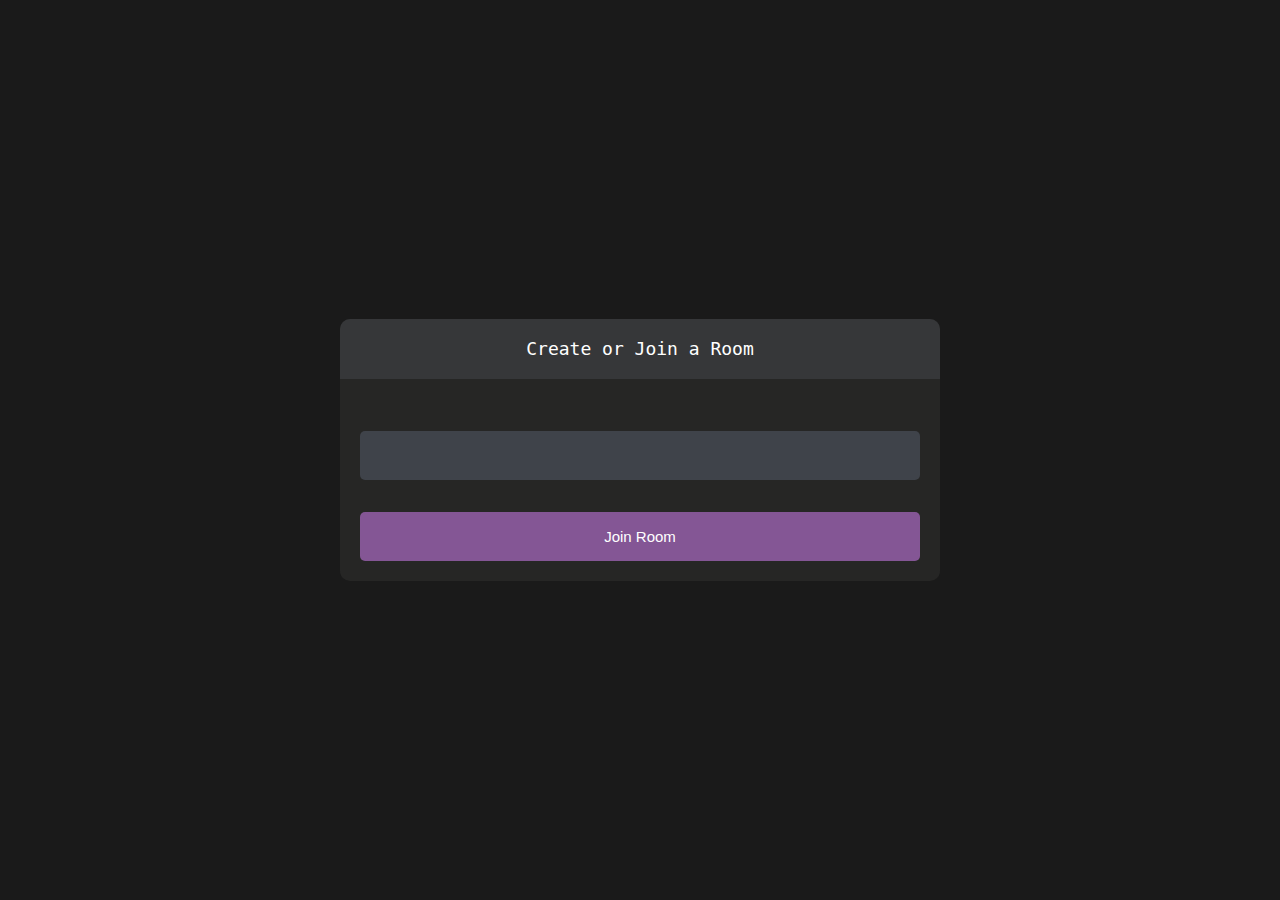
<file: index.html>
<!DOCTYPE html>
<html lang="en">

<head>
    <meta charset="UTF-8">
    <meta http-equiv="X-UA-Compatible" content="IE=edge">
    <meta name="viewport" content="width=device-width, initial-scale=1.0">
    <title>Peer Video chat</title>
    <link rel="stylesheet" href="style.css">
</head>

<body>


    <div id="videos">
        <video class="video-player" id="user-1" autoplay playsinline></video>
        <video class="video-player" id="user-2" autoplay playsinline></video>
    </div>


    <div id="controls">

        <div class="control-container" id="camera-btn">
            <img src="/icons/camera.png" alt="">
        </div>

        <div class="control-container" id="mic-btn">
            <img src="/icons/mic.png" alt="">
        </div>

        <a href="lobby.html">
            <div class="control-container"       id="leave-btn">
                <img src="/icons/phone.png" alt="">
            </div>
        </a>    

    </div>

</body>

<script src="agora-rtm-sdk-1.5.1.js"></script>
<script src="app.js"></script>
</html>
</file>
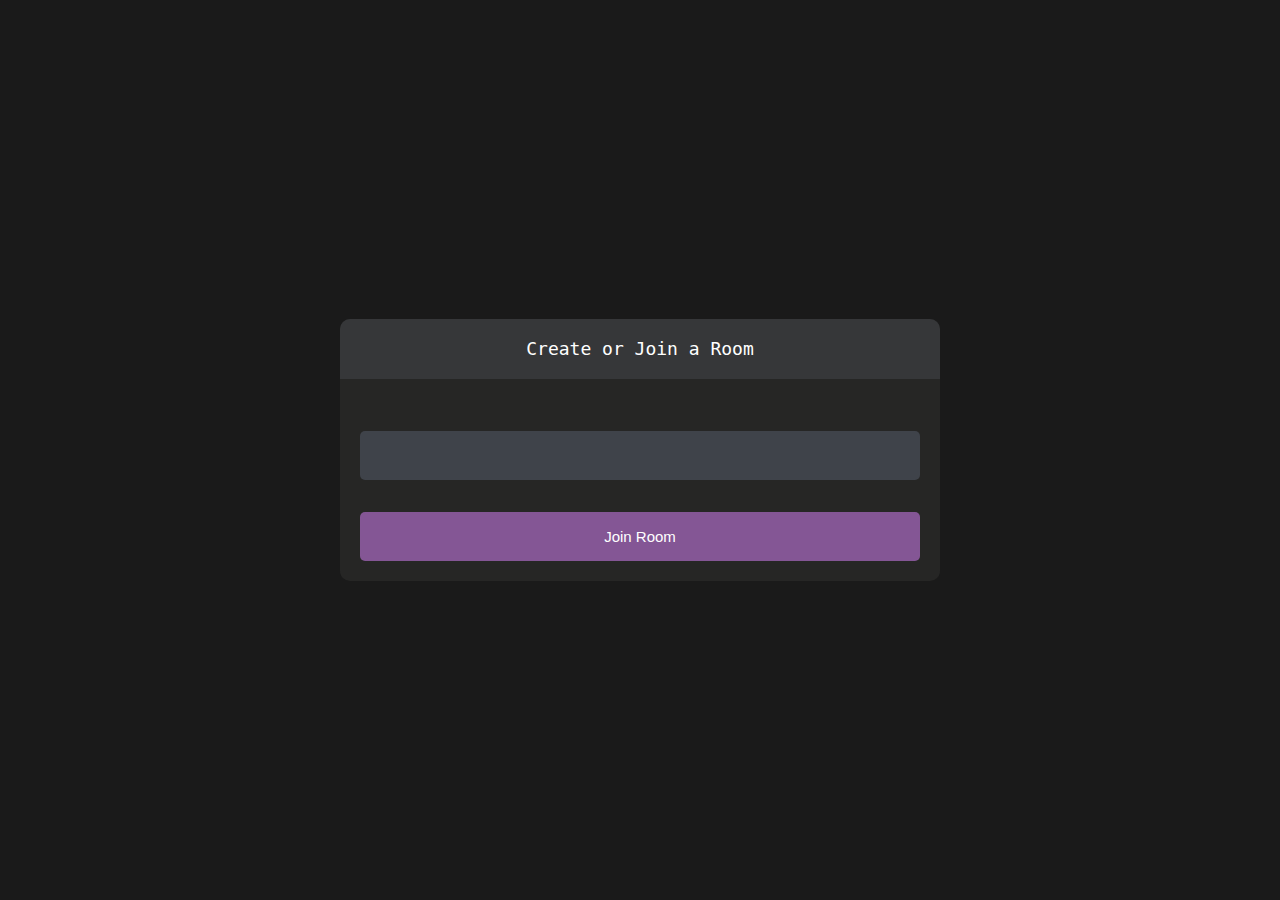
<file: lobby.html>
<!DOCTYPE html>
<html lang="en">
<head>
    <meta charset="UTF-8">
    <meta http-equiv="X-UA-Compatible" content="IE=edge">
    <meta name="viewport" content="width=device-width, initial-scale=1.0">
    <title>PeerChat</title>
    <link rel="stylesheet" href="lobby.css">
</head>
<body>

    <main id="lobby-container">
        <div id="form-container">

            <div id="form-container-header">
                <p>Create or Join a Room</p>
            </div>

            <div id="form-content-wrapper">
                <form action="" id="join-form">
                    <input type="text" name="invite_link" required />
                    <input type="submit" value="Join Room" />
                </form>
            </div>

        </div>
    </main>
     
 
</body>

<script>
    let form = document.getElementById('join-form');

    form.addEventListener('submit' , (e) => {
        e.preventDefault();
        let inviteCode = e.target.invite_link.value;
        window.location = `index.html?room=${inviteCode}`;
    })
</script>
</html>
</file>
<file: style.css>
*{
    padding: 0;
    margin: 0;
    box-sizing: border-box;
}

body{
    background-color: rgb(173, 124, 58);
}

#videos{
    display: grid;
    grid-template-columns: 1fr;
    /* width: 100vw; */
    height: 100vh;
    overflow: hidden;
}

.video-player{
    background-color: black;
    width: 100%;
    height: 100%;
    object-fit: cover;
    transform: scaleX(-1);
}

#user-2{
    display: none;
}

.smallFrame{
    position: fixed;
    top: 20px;
    left: 20px;
    height: 170px;
    width: 300px;
    border-radius: 5px;
    border: 2px solid #b366f9;
    box-shadow: 3px 3px 15px -1px rgba(0,0,0,0.77);
    z-index: 999;
}


/* STYLING THE BUTTONS */

#controls{
    position: fixed;
    bottom: 20px;
    left: 50%;
    transform: translateX(-50%);
    display: flex;
    gap: 1em;
    
}

.control-container{
    background-color: rgb(179, 102, 249, 0.9);
    padding: 20px;
    border-radius: 50%;
    display: flex;
    justify-content: center;
    align-items: center;
    cursor: pointer;
}

.control-container > img{
    height: 30px;
    width: 30px;
}

#leave-btn{
    background-color: rgb(255, 80, 80);
}


/* MEDIA QUERY */

@media screen and (max-width:600px) {
    .smallFrame{
        height: 120px;
        width: 100px;
    }

    .control-container img{
        height: 20px;
        width: 20px;
    }
}
</file>
<file: lobby.css>
*{
    padding: 0;
    margin: 0;
    box-sizing: border-box;
}

body{
    background-color: #1a1a1a;
    color: #fff;
    font-family: monospace;
}

#form-container{
    width: 90%;
    max-width: 600px;
    border-radius: 10px;
    background-color: #262625;
    position: fixed;
    top: 50%;
    left: 50%;
    transform: translate(-50%, -50%);
}

#form-container-header{
    border-radius: 10px 10px 0 0;
    padding: 30px;
    text-align: center;
    background-color: #363739;
    margin: 0;
    font-size: 18px;
    font-weight: 300;
    line-height: 0;
}

#form-content-wrapper{
    padding: 20px;
}

input{
    box-sizing: border-box;
    color: #fff;
    width: 100%;
    margin: 0;
    border: none;
    border-radius: 5px;
    padding: 16px 20px;
    font-size: 15px;
    background-color: #3f434a;
    margin-top: 32px;
}

input[type='submit'] {
    background-color: #845695;
}
</file>
